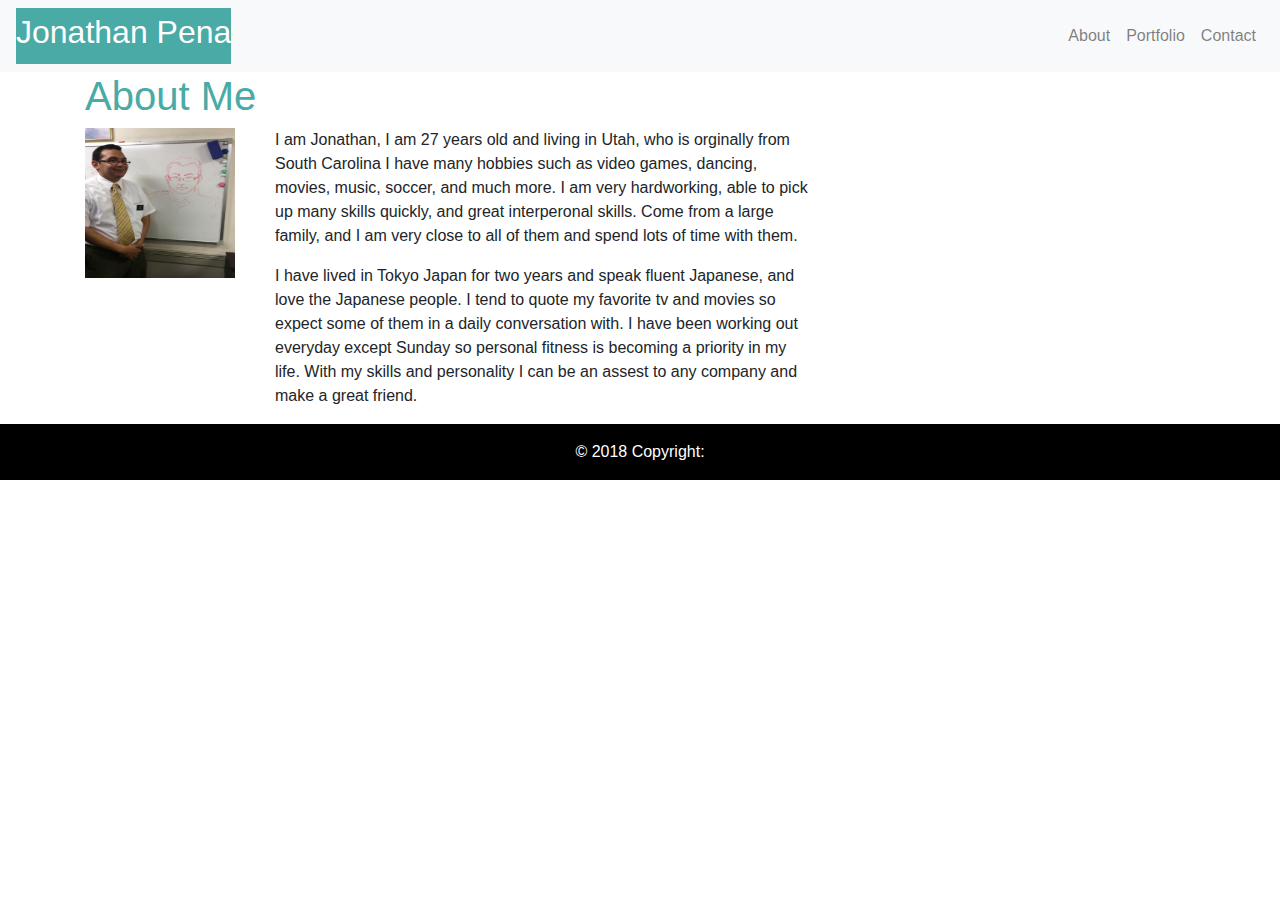
<file: index.html>
<!DOCTYPE html>
<html lang="en">
<head>
    <meta charset="UTF-8">
    <meta name="viewport" content="width=device-width, initial-scale=1.0">
    <meta http-equiv="X-UA-Compatible" content="ie=edge">
    <title>Document</title>
    <link rel="stylesheet" href="https://stackpath.bootstrapcdn.com/bootstrap/4.1.3/css/bootstrap.min.css">
    <link rel="stylesheet" href="./style.css">

</head>
<body>

    <nav class="navbar navbar-expand-md navbar-light bg-light">

        <a class="navbar-brand text-white color" href="#"><h2>Jonathan Pena</h2></a>
        <button class="navbar-toggler" type="button" data-toggle="collapse" data-target="#navbarNav" aria-controls="navbarNav" aria-expanded="false"
            aria-label="Toggle navigation">
            <span class="navbar-toggler-icon"></span>
        </button>
        <div class="collapse navbar-collapse" id="navbarNav">
            <ul class="navbar-nav ml-auto">
                <li class="nav-item">
                    <a class="nav-link" href="./index.html">About</a>
                </li>
                <li class="nav-item">
                    <a class="nav-link" href="./portfolio.html">Portfolio</a>
                </li>
                <li class="nav-item">
                    <a class="nav-link" href="./contact.html">Contact</a>
                </li>
            </ul>
        </div>
    </nav>


    
    <div class="container">
        <div class= "row">
            <div class= "col-md-8">
                <div class= "page-header">
                    <h1 class=textColor>About Me</h1>
                </div>
                <div class=row>
                    <div class=col-md-3>
                        <img class=img src="./me.jpg" alt="Placeholder" class="img=thumbnail">
                    </div>
                    <div class=col-md-9>
                        <p>I am Jonathan, I am 27 years old and living in Utah, who is orginally from South Carolina
                                I have many hobbies such as video games, dancing, movies, music, soccer, and much more.
                                I am very hardworking, able to pick up many skills quickly, and great interperonal skills.
                                Come from a large family, and I am very close to all of them and spend lots of time with them.
                            </p>
                        <p>I have lived in Tokyo Japan for two years and speak fluent Japanese, and love the Japanese people.
                                I tend to quote my favorite tv and movies so expect some of them in a daily conversation with.
                                I have been working out everyday except Sunday so personal fitness is becoming a priority in my life.
                                With my skills and personality I can be an assest to any company and make a great friend.

                        </p>
                    </div>
                </div>
                  </div>
              </div>  
            </div>
            </div>
        </div>
    </div>

   
<footer class="page-footer font-small footColor">
    <div class="footer-copyright text-center text-color white py-3">© 2018 Copyright:
    </div> 
  </footer>


    
</body>
</html>
</file>
<file: style.css>
.img{
    height:150px;
    width:150px;
}

.color{
    background-color: #4aaaa5;

}

.textColor{
    color:#4aaaa5;
}

.footColor{
    background-color:black;
    color:white;
    
}
</file>
